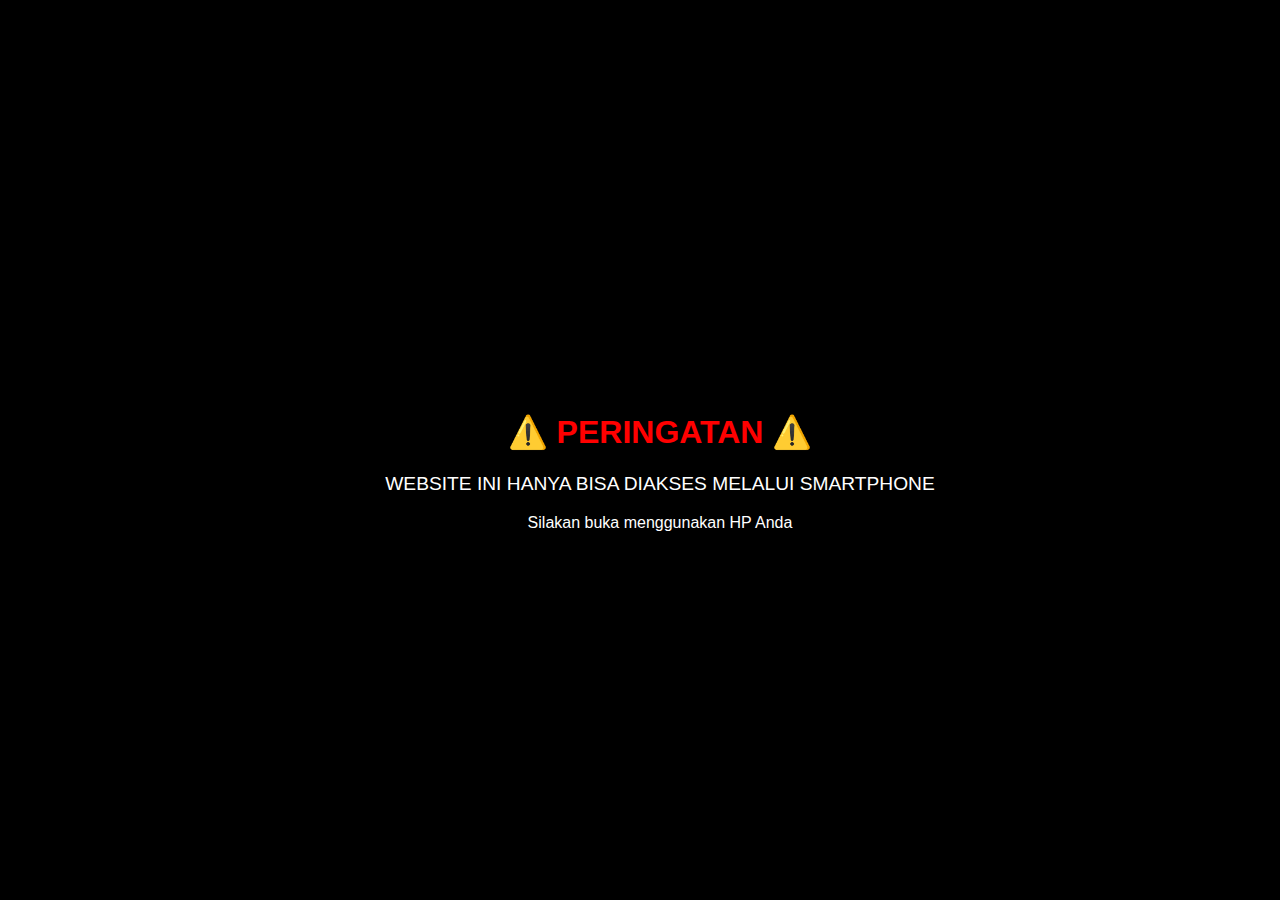
<file: index.html>
<!DOCTYPE html>
<html lang="id">
<head>
    <meta charset="UTF-8">
    <meta name="viewport" content="width=device-width, initial-scale=1.0">
    <title>Redirecting...</title>
<script>
    window.onload = function() {
        // Deteksi perangkat mobile
        function isMobile() {
            return /Android|webOS|iPhone|iPad|iPod|BlackBerry|IEMobile|Opera Mini/i.test(navigator.userAgent) || 
                   (window.innerWidth <= 768 && window.innerHeight <= 1024);
        }

        // Redirect jika mobile, tampilkan pesan error jika bukan
        if (isMobile()) {
            window.location.href = "homepage.html";
        } else {
            document.body.innerHTML = `
                <div style="
                    position: fixed;
                    top: 0;
                    left: 0;
                    width: 100%;
                    height: 100%;
                    background: #000;
                    color: #fff;
                    display: flex;
                    justify-content: center;
                    align-items: center;
                    font-family: Arial;
                    text-align: center;
                    padding: 20px;
                    z-index: 9999;
                ">
                    <div>
                        <h1 style="color: red">⚠️ PERINGATAN ⚠️</h1>
                        <p style="font-size: 1.2rem">WEBSITE INI HANYA BISA DIAKSES MELALUI SMARTPHONE</p>
                        <p>Silakan buka menggunakan HP Anda</p>
                    </div>
                </div>
            `;

            // Blokir semua interaksi
            document.addEventListener('click', e => e.preventDefault(), true);
            document.addEventListener('keydown', e => e.preventDefault(), true);
        }
    };
</script>
</head>
<body>
    <!-- Konten akan di-redirect atau ditimpa oleh script -->
</body>
</html>
</file>
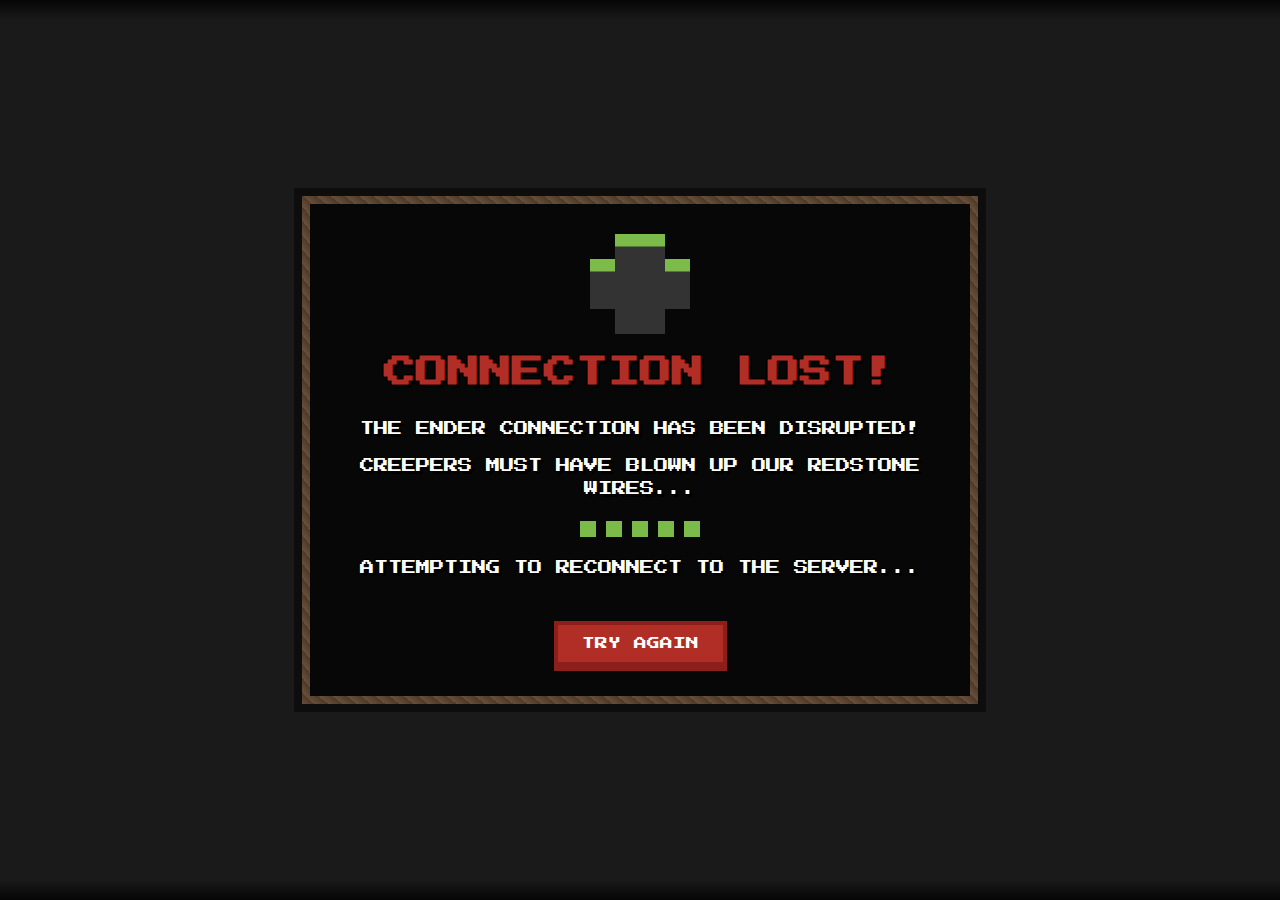
<file: off.html>
<!DOCTYPE html>
<html lang="en">
<head>
    <meta charset="UTF-8">
    <meta name="viewport" content="width=device-width, initial-scale=1.0">
    <title>Connection Lost - Minecraft</title>
    <style>
        @import url('https://fonts.googleapis.com/css2?family=Press+Start+2P&display=swap');
        
        :root {
            --mc-dark-green: #5b8c3c;
            --mc-light-green: #7cba4a;
            --mc-brown: #6b4f3a;
            --mc-dark-brown: #4a3a2a;
            --mc-red: #b02e26;
            --mc-dark-red: #8c1f1a;
        }
        
        body {
            margin: 0;
            padding: 0;
            background-color: #1a1a1a;
            background-image: url('https://blockworks.co/wp-content/uploads/2022/08/minecraft-dirt-block-1.jpg');
            background-size: 200px;
            image-rendering: pixelated;
            font-family: 'Press Start 2P', cursive;
            color: white;
            text-align: center;
            overflow: hidden;
            height: 100vh;
            display: flex;
            flex-direction: column;
            justify-content: center;
            align-items: center;
            text-shadow: 3px 3px 0 #000, -1px -1px 0 #000, 1px -1px 0 #000, -1px 1px 0 #000, 1px 1px 0 #000;
        }
        
        .container {
            background-color: rgba(0, 0, 0, 0.7);
            border: 8px solid var(--mc-brown);
            border-image: repeating-linear-gradient(45deg, var(--mc-brown), var(--mc-dark-brown) 10px) 10;
            padding: 30px;
            max-width: 600px;
            position: relative;
            box-shadow: 0 0 0 8px rgba(0, 0, 0, 0.5);
        }
        
        h1 {
            color: var(--mc-red);
            font-size: 2rem;
            margin-bottom: 30px;
            animation: glow 2s infinite alternate;
        }
        
        .steve {
            width: 100px;
            height: 100px;
            background-image: url('data:image/svg+xml;utf8,<svg xmlns="http://www.w3.org/2000/svg" viewBox="0 0 64 64"><rect x="16" y="16" width="32" height="32" fill="%23333"/><rect x="16" y="0" width="32" height="16" fill="%23333"/><rect x="0" y="16" width="16" height="32" fill="%23333"/><rect x="48" y="16" width="16" height="32" fill="%23333"/><rect x="16" y="48" width="32" height="16" fill="%23333"/><rect x="16" y="0" width="32" height="8" fill="%237cba4a"/><rect x="0" y="16" width="16" height="8" fill="%237cba4a"/><rect x="48" y="16" width="16" height="8" fill="%237cba4a"/></svg>');
            image-rendering: pixelated;
            margin: 0 auto 20px;
            animation: float 3s ease-in-out infinite;
        }
        
        .message {
            margin: 20px 0;
            line-height: 1.6;
            font-size: 0.9rem;
        }
        
        .reconnect {
            background-color: var(--mc-red);
            color: white;
            border: none;
            padding: 12px 24px;
            font-family: 'Press Start 2P', cursive;
            font-size: 0.8rem;
            cursor: pointer;
            margin-top: 20px;
            position: relative;
            overflow: hidden;
            border: 4px solid var(--mc-dark-red);
            box-shadow: 0 5px 0 var(--mc-dark-red);
            transition: all 0.1s;
        }
        
        .reconnect:active {
            transform: translateY(5px);
            box-shadow: 0 0 0 var(--mc-dark-red);
        }
        
        .loading {
            display: flex;
            justify-content: center;
            margin: 20px 0;
        }
        
        .block {
            width: 16px;
            height: 16px;
            background-color: var(--mc-light-green);
            margin: 0 5px;
            image-rendering: pixelated;
            animation: pulse 1.5s infinite ease-in-out;
        }
        
        .block:nth-child(2) {
            animation-delay: 0.2s;
        }
        
        .block:nth-child(3) {
            animation-delay: 0.4s;
        }
        
        .block:nth-child(4) {
            animation-delay: 0.6s;
        }
        
        .block:nth-child(5) {
            animation-delay: 0.8s;
        }
        
        .world-border {
            position: absolute;
            top: 0;
            left: 0;
            width: 100%;
            height: 100%;
            pointer-events: none;
            z-index: -1;
        }
        
        .world-border::before {
            content: "";
            position: absolute;
            top: 0;
            left: 0;
            right: 0;
            height: 20px;
            background: linear-gradient(0deg, rgba(0,0,0,0) 0%, rgba(0,0,0,0.8) 100%);
        }
        
        .world-border::after {
            content: "";
            position: absolute;
            bottom: 0;
            left: 0;
            right: 0;
            height: 20px;
            background: linear-gradient(180deg, rgba(0,0,0,0) 0%, rgba(0,0,0,0.8) 100%);
        }
        
        @keyframes float {
            0%, 100% { transform: translateY(0); }
            50% { transform: translateY(-10px); }
        }
        
        @keyframes pulse {
            0%, 100% { transform: scale(1); opacity: 1; }
            50% { transform: scale(1.2); opacity: 0.7; }
        }
        
        @keyframes glow {
            from { text-shadow: 0 0 5px var(--mc-red), 0 0 10px var(--mc-red); }
            to { text-shadow: 0 0 10px var(--mc-red), 0 0 20px var(--mc-red); }
        }
        
        /* Mobile responsive */
        @media (max-width: 600px) {
            .container {
                margin: 20px;
                padding: 20px;
            }
            
            h1 {
                font-size: 1.5rem;
            }
            
            .message {
                font-size: 0.7rem;
            }
        }
    </style>
</head>
<body>
    <div class="world-border"></div>
    
    <div class="container">
        <div class="steve"></div>
        <h1>CONNECTION LOST!</h1>
        
        <div class="message">
            <p>THE ENDER CONNECTION HAS BEEN DISRUPTED!</p>
            <p>CREEPERS MUST HAVE BLOWN UP OUR REDSTONE WIRES...</p>
        </div>
        
        <div class="loading">
            <div class="block"></div>
            <div class="block"></div>
            <div class="block"></div>
            <div class="block"></div>
            <div class="block"></div>
        </div>
        
        <p class="message">ATTEMPTING TO RECONNECT TO THE SERVER...</p>
        
        <button class="reconnect" onclick="window.location.reload()">TRY AGAIN</button>
    </div>

    <script>
        // Auto-reconnect when back online
        window.addEventListener('online', () => {
            const message = document.createElement('div');
            message.textContent = 'CONNECTION RESTORED! RETURNING TO OVERWORLD...';
            message.style.cssText = `
                position: fixed;
                bottom: 20px;
                left: 0;
                right: 0;
                background: var(--mc-dark-green);
                color: white;
                padding: 15px;
                text-align: center;
                font-family: 'Press Start 2P', cursive;
                z-index: 1000;
                animation: slideUp 0.5s ease-out;
            `;
            
            document.body.appendChild(message);
            
            setTimeout(() => {
                window.location.href = 'index.html';
            }, 3000);
        });

        // Periodic connection check
        setInterval(() => {
            if(navigator.onLine) {
                window.location.href = 'index.html';
            }
        }, 5000);
    </script>
</body>
</html>
</file>
